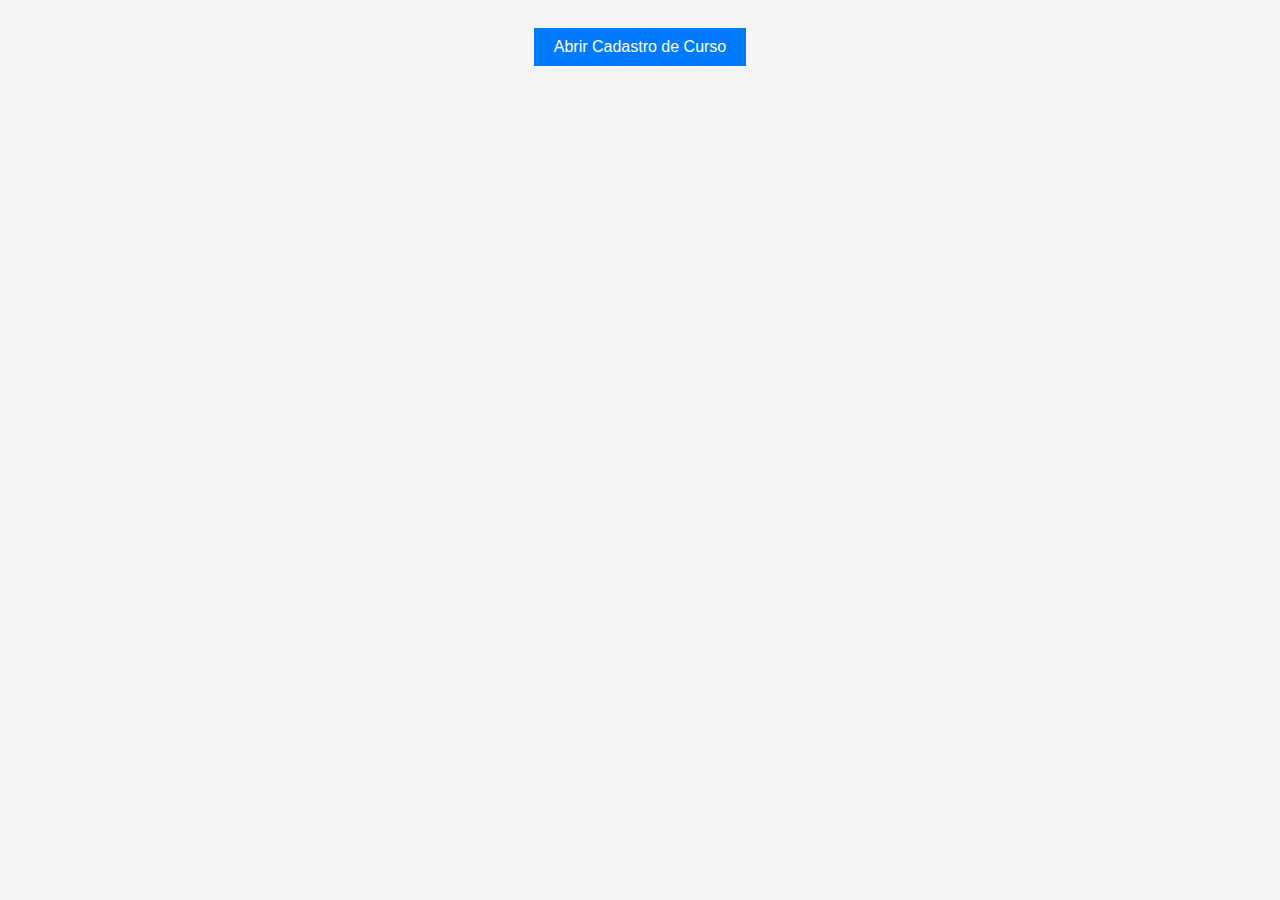
<file: modal sucesso/index.html>
<!DOCTYPE html>
<html lang="pt">
<head>
    <meta charset="UTF-8">
    <meta name="viewport" content="width=device-width, initial-scale=1.0">
    <title>Cadastro de Curso</title>
    <style>
        body {
            font-family: Arial, sans-serif;
            text-align: center;
            background-color: #f4f4f4;
        }
        #openModalBtn {
            background-color: #007bff;
            color: white;
            padding: 10px 20px;
            border: none;
            cursor: pointer;
            font-size: 16px;
            margin-top: 20px;
        }
        #modal {
            display: none;
            position: fixed;
            top: 0;
            left: 0;
            width: 100%;
            height: 100%;
            background: rgba(0, 0, 0, 0.5);
        }
        .modal-content {
            background: white;
            width: 50%;
            margin: 10% auto;
            padding: 20px;
            position: relative;
            border-radius: 8px;
            box-shadow: 0px 0px 10px gray;
        }
        .close {
            position: absolute;
            top: 10px;
            right: 15px;
            font-size: 18px;
            cursor: pointer;
        }
        form {
            display: flex;
            flex-direction: column;
            gap: 10px;
        }
        label {
            font-weight: bold;
        }
        input, select, textarea {
            width: 100%;
            padding: 8px;
            border: 1px solid #ccc;
            border-radius: 4px;
        }
        button {
            background-color: #28a745;
            color: white;
            padding: 10px;
            border: none;
            cursor: pointer;
            font-size: 16px;
        }
    </style>
</head>
<body>

<button id="openModalBtn">Abrir Cadastro de Curso</button>

<div id="modal">
    <div class="modal-content">
        <span class="close">&times;</span>
        <h2>Cadastro de Curso</h2>
        <form action="backend/save_course.php" method="post">
            <label for="url_banner">URL do Banner:</label>
            <input type="text" id="url_banner" name="url_banner" value="backend/uploads/banners/curso-video.png">

            <label for="titulo">Título:</label>
            <input type="text" id="titulo" name="titulo" maxlength="80" required>

            <label for="descricao">Descrição:</label>
            <textarea id="descricao" name="descricao" maxlength="500" required></textarea>

            <label for="estado">Estado:</label>
            <select id="estado" name="estado">
                <option value="completo">Completo</option>
                <option value="em progresso">Em Progresso</option>
            </select>

            <label for="nivelAcesso">Nível de Acesso:</label>
            <select id="nivelAcesso" name="nivelAcesso">
                <option value="selecione" selected>Selecione</option>
                <option value="privado">Privado</option>
                <option value="publico">Público</option>
                <option value="restrito">Restrito</option>
            </select>

            <label for="tipo">Tipo:</label>
            <select id="tipo" name="tipo" required>
                <option value="gratis">Grátis</option>
                <option value="pago">Pago</option>
            </select>

            <label for="preco">Preço:</label>
            <input type="number" id="preco" name="preco" step="0.01" value="0.00">

            <label for="url_artigos">URL dos Artigos:</label>
            <input type="text" id="url_artigos" name="url_artigos" value="sem artigos">

            <button type="submit">Salvar Curso</button>
        </form>
    </div>
</div>

<script>
    document.getElementById("openModalBtn").addEventListener("click", function() {
        document.getElementById("modal").style.display = "block";
    });

    document.querySelector(".close").addEventListener("click", function() {
        document.getElementById("modal").style.display = "none";
    });

    window.addEventListener("click", function(event) {
        if (event.target == document.getElementById("modal")) {
            document.getElementById("modal").style.display = "none";
        }
    });
</script>

</body>
</html>
</file>
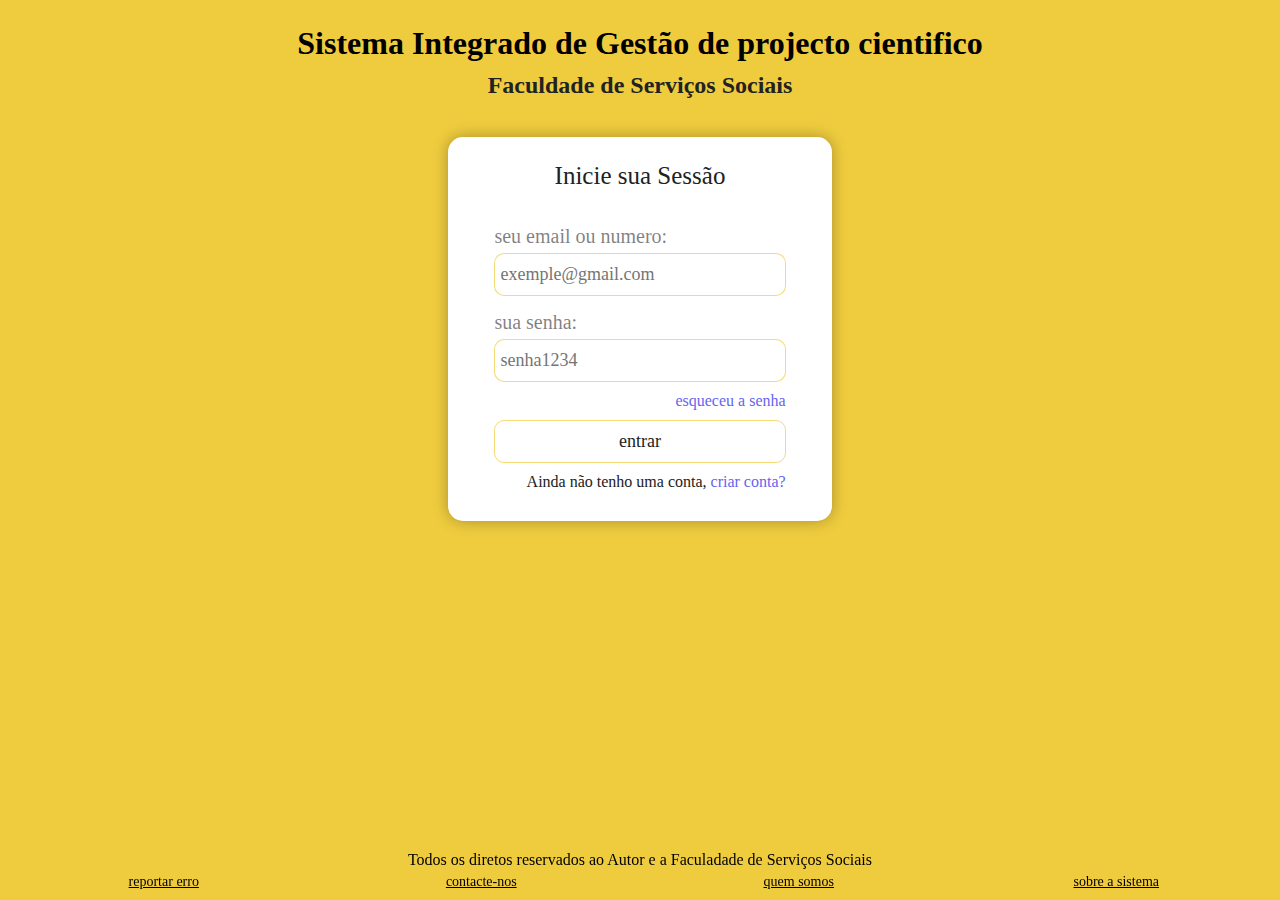
<file: view/index.html>
<!DOCTYPE html>
<html lang="pt-br">
<head>
	<meta charset="utf-8">
	<meta name="viewport" content="width=device-width, initial-scale=1">
	<meta name="description" content="sistema de gestão de projecto cientifcos da faculdade de serviços socias de Angola">
	<title>Login | FSS</title>
	<link rel="stylesheet" type="text/css" href="../res/css/formulario.css">
	<script type="text/javascript" src="../res/js/jquery.js" defer></script>
	<script type="text/javascript" src="../res/js/form.js" defer></script>
</head>
<body class="flex-column center">
	<header>
		<h1>Sistema Integrado de Gestão de projecto cientifico</h1>
		<h2>Faculdade de Serviços Sociais</h2>
	</header>
	<section class="container ctn-login box-login">
		<form id="formLogin" class="form-login flex-column">
			<fieldset><legend>Inicie sua Sessão</legend>
				<label for="emailLogin">seu email ou numero:</label>
				<input type="text" name="emailLogin" id="emailLogin" placeholder="exemple@gmail.com" min-length="3">
				<label for="senhaLogin">sua senha:</label>
				<input type="password" name="senhaLogin" id="senhaLogin" placeholder="senha1234" maxlength="25">
				<a class="forgot" href="forgot-pass" id="forgot-pass">esqueceu a senha</a>
				<button type="submit" name="entrar" id="entrar">entrar</button>
				<p>Ainda não tenho uma conta, <a class="call-cadastro" href="#ctn-cadastro">criar conta?</a></p>
			</fieldset>
		</form>
	</section>
	<section class="container ctn-cadastro oculto">
		<form class="form-cadastro">
			<fieldset class="box-cadastro-um">
			<div class="box box-1">
				<legend>Cadastre-se no sistema</legend>
				<label for="nome">Nome Completo:</label>
				 <input type="text" name="nome" id="nome" placeholder="nome sobrenome" required>
				<br>
				<label for="nome">Endereço:</label>
				<input type="text" name="nomeUser" id="endereco" placeholder="onde você vive" required>
				<br>
				<label class="lbl" for="telefone">Telefone:</label>
				<input type="tel" name="telefone" id="telefone" placeholder="9XX XXX XXX" required>
			</div>
			<div class="dados">
				<label class="dataNasc">Data de Nascimento: <select id="dia" name="dia">
						<option value="dia">dia</option>
						<option value="01"  selected>01</option>
						<option value="02" >02</option>
						<option value="03" >03</option>
						<option value="04" >04</option>
						<option value="05" >05</option>
						<option value="06" >06</option>
						<option value="07" >07</option>
						<option value="08" >08</option>
						<option value="09" >09</option>
						<option value="10" >10</option>
						<option value="12" >12</option>
						<option value="13" >13</option>
						<option value="14" >14</option>
						<option value="15" >15</option>
						<option value="16" >16</option>
						<option value="17" >17</option>
						<option value="18" >18</option>
						<option value="19" >19</option>
						<option value="20" >20</option>
					</select>
					<select name="mes" id="mes">
						<option value="mês" selected>mês</option>
						<option value="janeiro">Janeiro</option>
						<option value="Fevereiro">Fevereiro</option>
						<option value="Março" >Março</option>
						<option value="Abril" >Abril</option>
					</select>
					<select name="ano" id="ano">
						<option value="ano">ano</option>
						<option value="2000" >2000</option>
						<option value="2001" >2001</option>
						<option value="2002" >2002</option>
						<option value="2003" >2003</option>
					</select></label>
				
					<label class="genero">Genero
					<br>
					<label>M <input type="radio" name="genero" value="M" ></label>
					<label>F <input type="radio" name="genero" value="F" ></label>
					</label>
					<br>
					<label for="tipoConta" class="tipo">Tipo de Conta: <select name="tipoConta" id="tipoConta">
						<option value="Professor">Professor</option>
					</select></label>
					<label>Faculadade:
						<select name="faculdade" id="faculdade">
							<option value="Instituição" selected>Instituição</option>
							<option value="Artes">Faculde de artes</option>
							<option value="Gestao">Faculdade de Gestão</option>
							<option value="Artes">Faculde de artes</option>
							<option value="Gestao">Faculdade de Gestão</option>
						</select>
					</label>
				</div>

				<div class="box dados dados-3">
					<label>Escolaridade:</label>
					<input type="text" id="escolaridade" name="escolaridade"><br>
					<div class="form-footer flex-row">
						<p>< <a href="" class="a-ativo">1 </a> / 2 ></p>
						<button class="btn btnNext">proxima -></button>
					</div>
				</div>
			</fieldset>
			<fieldset class="box-user oculto">
				<div class="flex-row">
					<label for="foto" id="lbl-foto">foto</label>
					<input type="file" name="foto" id="foto">
					<div class="box-dados-user flex-column">
						<label for="nomeUser">Nome de Usuario</label>
						<input type="text" name="nomeUser" id="nomeUser" placeholder="crie uma nome de Usuario">

						<label for="senha">Sua senha</label>
						<input type="password" name="senhaUser" id="senhaUser" placeholder="crie uma senha">

						<label for="email">Seu email</label>
						<input type="email" name="emailUser" id="emailUser" placeholder="informe seu email">	
					</div>
				</div>
				
				<label for="obs" id="lbl-obs">Observação</label>
				<textarea name="obs" id="obs" placeholder="doença, situação familiar etc..."></textarea>
				<div class="form-footer flex-row">
					<p>< <a href="" class="a-ativo">2 </a> / 2 ></p>
					<button type="submit" name="btnCad" class="btn">cadastrar</button>
				</div>
			</fieldset>
		</form>
	</section>
	</section>
	<footer>
		<p>Todos os diretos reservados ao Autor e a <a href="FSS">Faculadade de Serviços Sociais</a></p>
		<ul class="flex-row center">
			<li><a href="report">reportar erro</a></li>
			<li><a href="contactenos">contacte-nos</a></li>
			<li><a href="FSS">quem somos</a></li>
			<li><a href="sobre-sig">sobre a sistema</a></li>
		</ul>
	</footer>
		<div id="modal" class="modal modal-inq">
			<div class="modal-ctt-inq">
				<h2>Que tipo de usuario será: </h2>
				<input type="radio" name="tipoUser" id="estudante" value="estudante">
				<label for="estudante">Um Estudante </label><br>
				<input type="radio" name="tipoUser" id="gestor" value="gestor">
				<label for="gestor">Um Gestor de Projectos </label>
				<button name="enviar" id="enviar">OK</button>
			</div>
    	</div>
		
		<div id="modal" class="modal modal-erro">
			<div class="modal-content">
				<span class="close">&times;</span>
				<h2>Erro no formulario</h2>
				<p id="erro">aguardando um texto informativo...</p>
			</div>
    	</div>
</body>
</html>
</file>
<file: res/css/formulario.css>
@import 'global.css';
body{
	background-color: var(--orange);
}
header{
	position: relative;
	top: 0px;
	left: 0px;
	padding: 5px;
	text-align: center;
	width: 100%;
	font-weight: lighter;
}
h1{
	padding: 20px 0px 10px 0px;
}
h2{
	color: #222222;
}
.container{
	position: relative;
	width: 100%;
	height: 500px;
}
form{
	background-color: white;
	color: #222222;
	position: absolute;
	top: 45%;
	left: 50%;
	transform: translate(-50%,-50%);
	border-radius: 15px;
	box-shadow: 0px 0px 15px rgba(0,0,0,0.3);
	padding: 10px;
}
.form-login{
	width: 30%;
}

.container fieldset{
	padding: 15px 0px;
	border: none;
}
.form-login label{
	color: rgba(0,0,0,0.5);
	display: block;
	margin: 0 auto;
	width: 80%;
	font-size: 20px;
	padding: 5px 0;
}
.form-login input, #entrar{
	color: #222222;
	border: 1px solid var(--shadow-orange);
	margin: 0 auto 10px auto;
	width: 80%;
	display: block;
	padding: 10px 5px; 
	font-size: 18px;
	border-radius: 10px;
	outline: none;
}
#entrar{
	background-color: var(--verde-2);
	color: var(--branco);

}
#entrar:hover{
	opacity: 0.9;
	transition: 0.7s ease-out;
}
legend{
	padding: 15px 0px;
	text-align: center;
	font-size: 25px;
}
.form-login .forgot{
	display: block;
	margin: 0 auto;
	width: 80%;
	text-align: right;
	padding-bottom: 10px;
}
.form-login p{
	margin: 5px auto;
	width: 80%;
	text-align: right;
}
.form-login a{
	color: rgb(100,100,240);
}
input{
	color: var(--orange);
}
input:focus{
	transition: .5s ease-in;
	border: 1px solid var(--verde-2);
	box-shadow: 1px 1px 9px var(--shadow-orange);
}
select{
	padding: 5px 3px;
	font-size: 14px;
}
/*secao de cadastro*/
.form-cadastro{
	top: 50%;
	width: 50%;
}

.form-cadastro .box label{
	color: var(--white);
	display: inline-block;
	width: 150px; 
	text-align: right;
}
.form-cadastro .box input{
	display: inline-block;
	padding: 10px; 
	margin: 5px auto;
	width: 60%;
	font-size: 15px;
	border-radius: 10px;
	outline: none;
	border: 1px solid var(--orange);
}
.box-1 .lbl{
	width: 480px;
}
.dados{
	padding: 10px 0px;
}
/*
.dados-3{
	display: block;
	margin: 10px auto;
	width: 88%;
}*/
.tipo{
	margin-left: 10px;
	display: inline-block;
}
.tipo select{
	display: block;
}
.genero{
	text-align: center;
	display: inline-block;
	margin-left: 10px;
}
.genero label{
	color: var(--white);
	display: inline-block;
}
.genero input{
	margin: 0 auto;
}
#endereco{
	width: 55%;
}
#codigo{
	width: 35%;
}
.form-footer{
	position: relative;
	height: 48px;
	padding: 5px;
}
.form-footer p{
	position: absolute;
	top: 50%;
	left: 50%;
	transform: translate(-50%,-50%);
	display: flex;
	align-content: center;
	align-items: center;
	justify-content: space-between;
}
.form-footer a{
	color: var(--white);
	display: inline-block;
	padding: 5px;
}
.form-footer .a-ativo{
	color: var(--verde-2);
	font-weight: bold;
}
.btn{
	position: absolute;
	right: 0px;
	display: block;
	width: 150px;
	padding: 10px;
	text-align: center;
	background-color: var(--orange);
	color: var(--white);
	cursor: pointer;
	border: none;
	border-radius: 15px;
	font-size: 14px;
	font-weight: bold;
}
/*
#nomeUser{
	width: 65%; 
}
#email{
	width: 75%;
}
#senha{
	width: 60%;
}*/
#telefone{
	width: 45%;
}
#escolaridade{
	width: 50%;
}

.box-dados-user{
	width: 300px;
	margin-left: 10px;
	justify-content: space-between;
}
.box-dados-user label{
	color: var(--white);
	padding-top: 10px;
}
.box-dados-user input{
	display: block;
	margin-bottom: 5px;
	padding: 10px 5px;
	font-size: 15px;
	border-radius: 10px;
	outline: none;
	border: 1px solid green;
}
#lbl-foto{
	background: rgba(0,0,0,0.5);
	display: inline-block;
	width: 100px;
	padding: 10px;
	height: 100px;
	border-radius: 15px;
	border: 3px dashed var(--white);
	cursor: pointer;
}
#lbl-desc{
	display: block;
	width: 80%;
	margin: 10px auto 2px auto;
	padding: 10px;
	text-align: center;
	font-weight: bolder;
	font-size: 16px;
	color: var(--verde-2);
}
textarea{
	display: block;
	margin: 0 auto;
	width: 300px;
	height: 150px;
	padding: 10px 5px;
	border: none;
	outline: none;
}
textarea{
	outline: 1px solid green;
}
#foto{
	display: none;
}

footer{
	position: fixed;
	bottom: 0px;
	width: 100%;
	padding: 5px;
	text-align: center;
	color: var(--verde-2);
	justify-content: space-between;
}
footer li{
	margin: 0px auto;
}
footer ul a{
	color: var(--verde-2);
	display: block;
	width: 150px;
	text-align: center;
	padding: 5px;
	text-decoration: underline;
	font-weight: lighter;
	font-size: 14px;
}
/*classes de visibilidade*/
.oculto{
	display: none;
}
.mostra{
	display: block;
}
</file>
